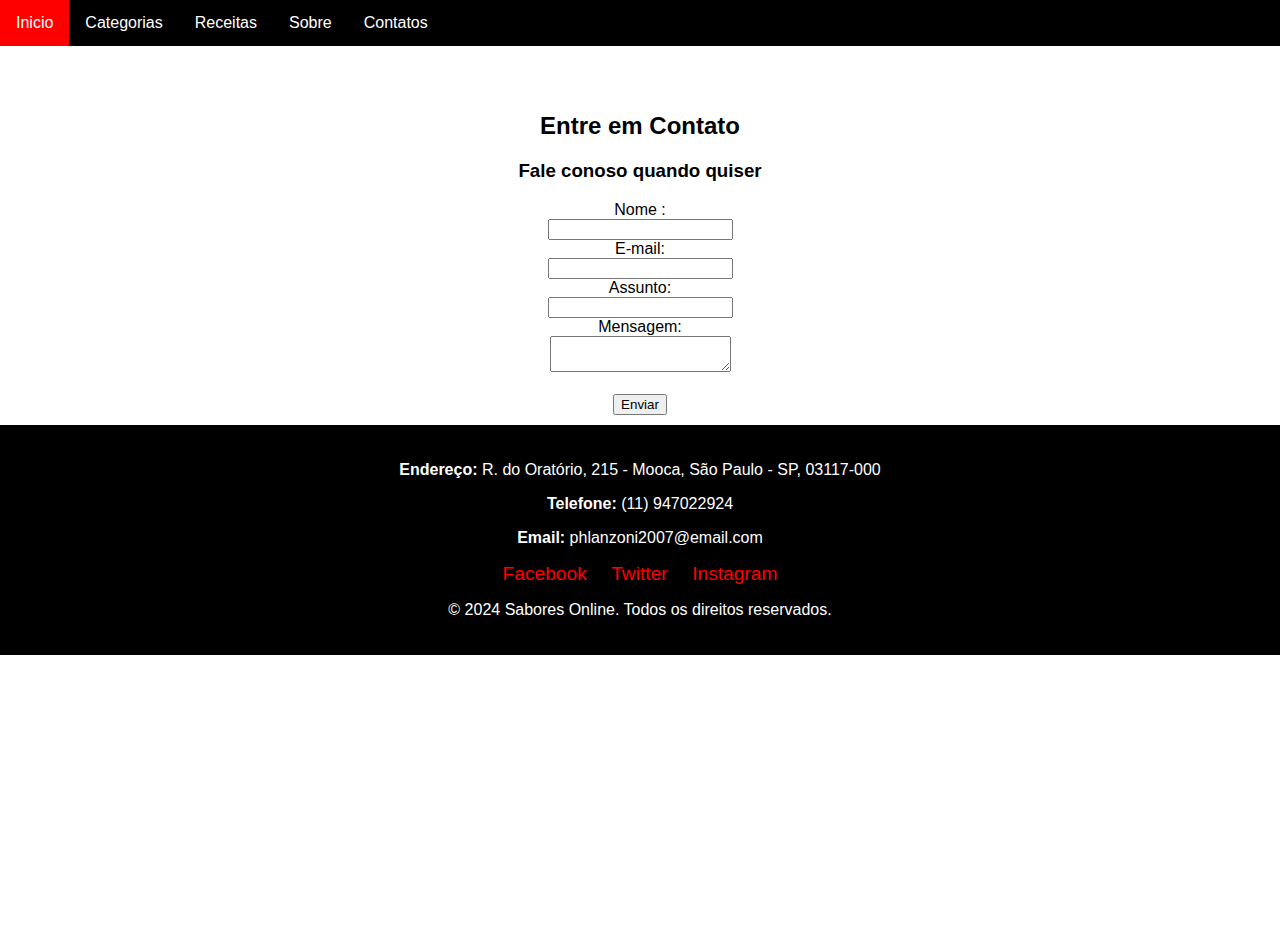
<file: site receita/contato.html>
<!DOCTYPE html>
<html lang="pt">


<head>
    <meta charset="UTF-8">
    <meta name="viewport" content="width=device-width, initial-scale=1.0">
    <title>Sabores Online</title>
    <link rel="stylesheet" href="style.css">
    <link rel="shortcut icon" href="https://encrypted-tbn0.gstatic.com/images?q=tbn:ANd9GcToDsDtlCF57q0KxjlENTo6RlrXCSP1eL6xjA&s" >
    <style>
        body {
            margin: 0;
            font-family: Arial, sans-serif;
            padding: 0;
        
        }
        
        
        .navbar {
            overflow: hidden;
            background-color: #000000;
            position: fixed; 
            top: 0;
            width: 100%;
            z-index: 1000; 
        }

        .navbar a {
            float: left;
            display: block;
            color: rgb(255, 255, 255);
            text-align: center;
            padding: 14px 16px;
            text-decoration: none;
        }

        .navbar a:hover {
            background-color: #ff0000;
        }

        header{
        
        background-color: rgba(31, 31, 31, 0);
        text-align: center;
        padding: 10px;

}  
        .content {
            padding: 16px;
            margin-top: 50px;
        }
        .footer {
            background-color: #000000;
            color: white;
            padding: 20px;
            text-align: center;
        }

        .footer .contact-info, .footer .social-links, .footer .copyright {
            margin: 10px 0;
        }

        .footer .social-links a {
            color: rgb(255, 0, 0);
            text-decoration: none;
            margin: 0 10px;
            font-size: 1.2rem;
        }
        .social-links a {
            color: rgb(255, 0, 0);
            text-decoration: none;
            margin: 0 10px;
            font-size: 1.2rem;
        }
        .footer .social-links a:hover {
            text-decoration: underline;
        }
    </style>
</head>
<body>
    <div class="navbar">
        <a href="/index.html">Inicio</a>
        <a href="/categorias.html">Categorias</a>
        <a href="/receitas.html">Receitas</a>
        <a href="/sobre.html">Sobre</a>
        <a href="/contato.html">Contatos</a>
    </div>

    <div class="content">
      
    </div>

    
  <header>
  <h2>Entre em Contato</h2>
  <h3>Fale conoso quando quiser</h3>
  
  <form>
    
    <label for="name">Nome :</label><br>
    <input type="text" id="name" name="name" required><br>

    <label for="email">E-mail:</label><br>
                <input type="email" id="email" name="email" required><br>

                <label for="subject">Assunto:</label><br>
                <input type="text" id="subject" name="subject" required><br>
                <label for="message">Mensagem:</label> <br>
                <textarea id="message" name="message" required></textarea>




    <br>
    <br>
    
    <button type="submit">Enviar</button>


    
  </form>

  </header>



























    <footer class="footer">
        <div class="contact-info">
            <p><strong>Endereço:</strong> R. do Oratório, 215 - Mooca, São Paulo - SP, 03117-000</p>
            <p><strong>Telefone:</strong> (11) 947022924</p>
            <p><strong>Email:</strong> phlanzoni2007@email.com</p>
        </div>
        <div class="social-links">
            <a href="https://facebook.com" target="_blank">Facebook</a>
            <a href="https://twitter.com" target="_blank">Twitter</a>
            <a href="https://instagram.com" target="_blank">Instagram</a>
        </div>
        <div class="copyright">
            <p>&copy; 2024 Sabores Online. Todos os direitos reservados.</p>
        </div>
    </footer>
</body>
</html>
</file>
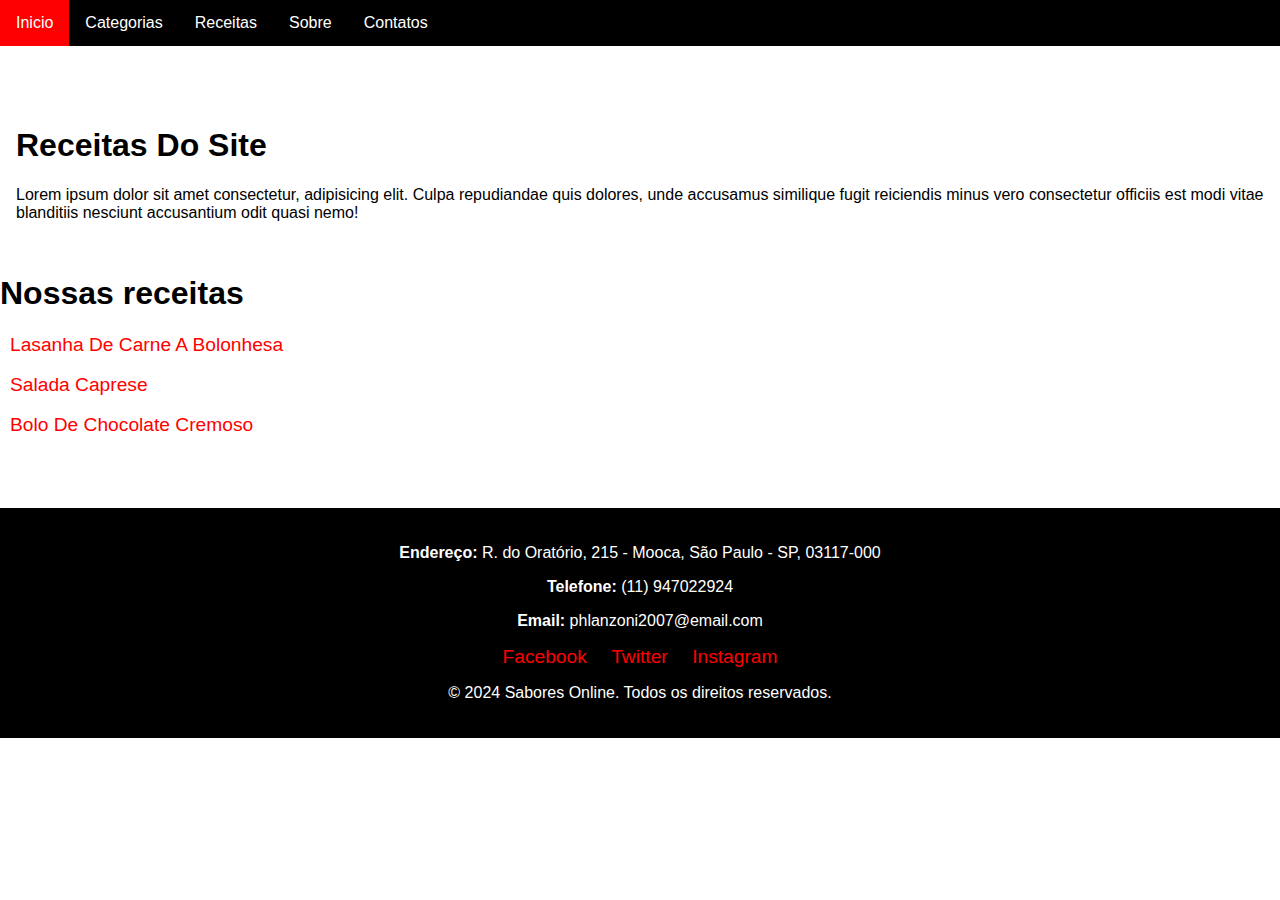
<file: site receita/receitas.html>
<!DOCTYPE html>
<html lang="pt">
<head>
    <meta charset="UTF-8">
    <meta name="viewport" content="width=device-width, initial-scale=1.0">
    <title>Sabores Online</title>
    <link rel="stylesheet" href="style.css">
    <link rel="shortcut icon" href="https://encrypted-tbn0.gstatic.com/images?q=tbn:ANd9GcToDsDtlCF57q0KxjlENTo6RlrXCSP1eL6xjA&s" >
    <style>
        body {
            margin: 0;
            font-family: Arial, sans-serif;
            padding: 0;
        
        }
        
        
        .navbar {
            overflow: hidden;
            background-color: #000000;
            position: fixed; 
            top: 0;
            width: 100%;
            z-index: 1000; 
        }

        .navbar a {
            float: left;
            display: block;
            color: rgb(255, 255, 255);
            text-align: center;
            padding: 14px 16px;
            text-decoration: none;
        }

        .navbar a:hover {
            background-color: #ff0000;
        }
        .content {
            padding: 16px;
            margin-top: 50px;
        }
        .footer {
            background-color: #000000;
            color: white;
            padding: 20px;
            text-align: center;
        }

        .footer .contact-info, .footer .social-links, .footer .copyright {
            margin: 10px 0;
        }

        .footer .social-links a {
            color: rgb(255, 0, 0);
            text-decoration: none;
            margin: 0 10px;
            font-size: 1.2rem;
        }
        .social-links a {
            color: rgb(255, 0, 0);
            text-decoration: none;
            margin: 0 10px;
            font-size: 1.2rem;
        }
        .footer .social-links a:hover {
            text-decoration: underline;
        }
    </style>
</head>
<body>
    <div class="navbar">
        <a href="/index.html">Inicio</a>
        <a href="/categorias.html">Categorias</a>
        <a href="/receitas.html">Receitas</a>
        <a href="/sobre.html">Sobre</a>
        <a href="/contato.html">Contatos</a>
    </div>


    <div class="topnav">

        <div class="search-container">
          <form action="/action_page.php">
            <input type="text" placeholder="Pesquisa..." name="search">
            <button type="submit"><i class="fa fa-search""></i></button>

          </form>
        </div>
      </div>
      
      <div style="padding-left:16px">
        
      </div>


    <div class="content">
        <h1>Receitas Do Site</h1>
        <p >Lorem ipsum dolor sit amet consectetur, adipisicing elit. Culpa repudiandae quis dolores, unde accusamus similique fugit reiciendis minus vero consectetur officiis est modi vitae blanditiis nesciunt accusantium odit quasi nemo! </div>

<h1>Nossas receitas</h1>

<div class="social-links">
    <a href="/Receitas/Lasanha de carne.html">Lasanha De Carne A Bolonhesa</a>
    </div><br>

    <div class="social-links">
        <a href="/Receitas/salada.html">Salada Caprese</a>
        </div><br>
        <div class="social-links">
            <a href="/Receitas/bolo de chocolate.html">Bolo De Chocolate Cremoso</a>
            </div>

<br><br><br><br>



    <footer class="footer">
        <div class="contact-info">
            <p><strong>Endereço:</strong> R. do Oratório, 215 - Mooca, São Paulo - SP, 03117-000</p>
            <p><strong>Telefone:</strong> (11) 947022924</p>
            <p><strong>Email:</strong> phlanzoni2007@email.com</p>
        </div>
        <div class="social-links">
            <a href="https://facebook.com" target="_blank">Facebook</a>
            <a href="https://twitter.com" target="_blank">Twitter</a>
            <a href="https://instagram.com" target="_blank">Instagram</a>
        </div>
        <div class="copyright">
            <p>&copy; 2024 Sabores Online. Todos os direitos reservados.</p>
        </div>
    </footer>
</body>
</html>
</file>
<file: site receita/style.css>
body, html {
    height: 100%;
}
.hero-image {
    background-image: linear-gradient(rgba(0, 0, 0, 0.5), rgba(0, 0, 0, 0.5)), url("https://www.gastronomia.com.br/wp-content/uploads/2023/10/1o-festival-comidas-do-mundo-ocorre-em-sao-paulo-no-fim-de-semana.jpg");
    height: 100%;
    background-position: center;
    background-repeat: no-repeat;
    background-size: cover;
    position: relative;
  }
  .hero-text {
    text-align: center;
    position: absolute;
    top: 50%;
    left: 50%;
    transform: translate(-50%, -50%);
    color: white;
  }

  .topnav {
    overflow: hidden;
    background-color: #e9e9e9;
 }

 .topnav a {
    float: left;
    display: block;
    color: black;
    text-align: center;
    padding: 14px 16px;
    text-decoration: none;
    font-size: 17px;
  }

  .topnav a:hover {
    background-color: #ddd;
    color: black;
  }

  .topnav a.active {
    background-color: #2196F3;
    color: white;
  }

  .topnav input[type=text] {
    float: right;
    padding: 6px;
    border: none;
    margin-top: 8px;
    margin-right: 16px;
    font-size: 17px;
  }

  div.scroll-container {
    background-color: #333;
    overflow: auto;
    white-space: nowrap;
    padding: 10px;
  }
  
  div.scroll-container img {
    padding: 10px;
  }

  .checked {
    color: orange;
  }


  body, html {
    height: 100%;
}
.hero-image {
    background-image: linear-gradient(rgba(0, 0, 0, 0.5), rgba(0, 0, 0, 0.5)), url("             ");
    height: 50%;
    background-position: center;
    background-repeat: no-repeat;
    background-size: cover;
    position: relative;
  }
  .hero-text {
    text-align: center;
    position: absolute;
    top: 50%;
    left: 50%;
    transform: translate(-50%, -50%);
    color: white;
  }
</file>
